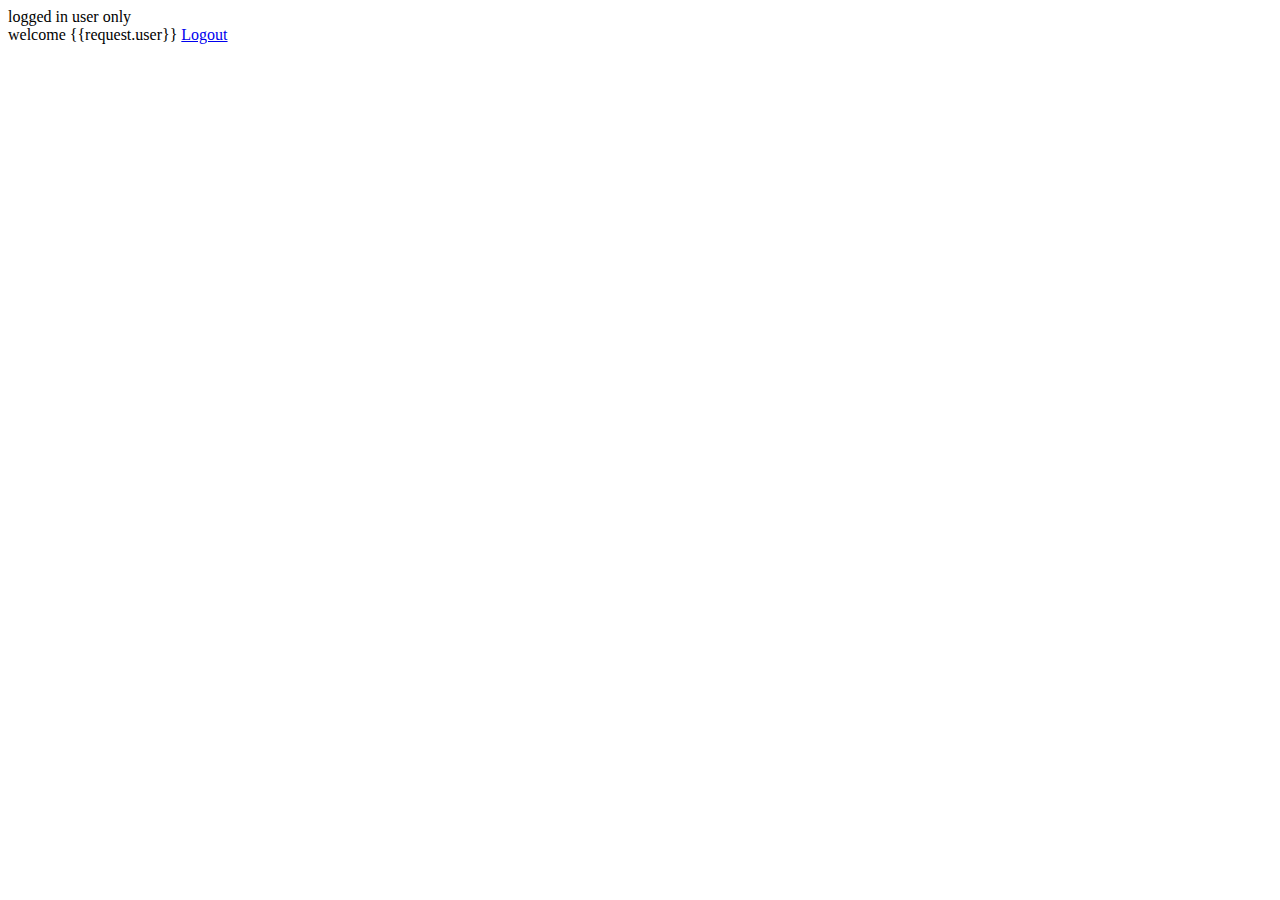
<file: authentication/templates/index.html>
<!DOCTYPE html>
<html lang="en">
<head>
    <meta charset="UTF-8">
    <meta http-equiv="X-UA-Compatible" content="IE=edge">
    <meta name="viewport" content="width=device-width, initial-scale=1.0">
    <title>Document</title>
</head>
<body>
    logged in user only <br>
    welcome {{request.user}}
    <a href="/logout">Logout</a>
</body>
</html>
</file>
